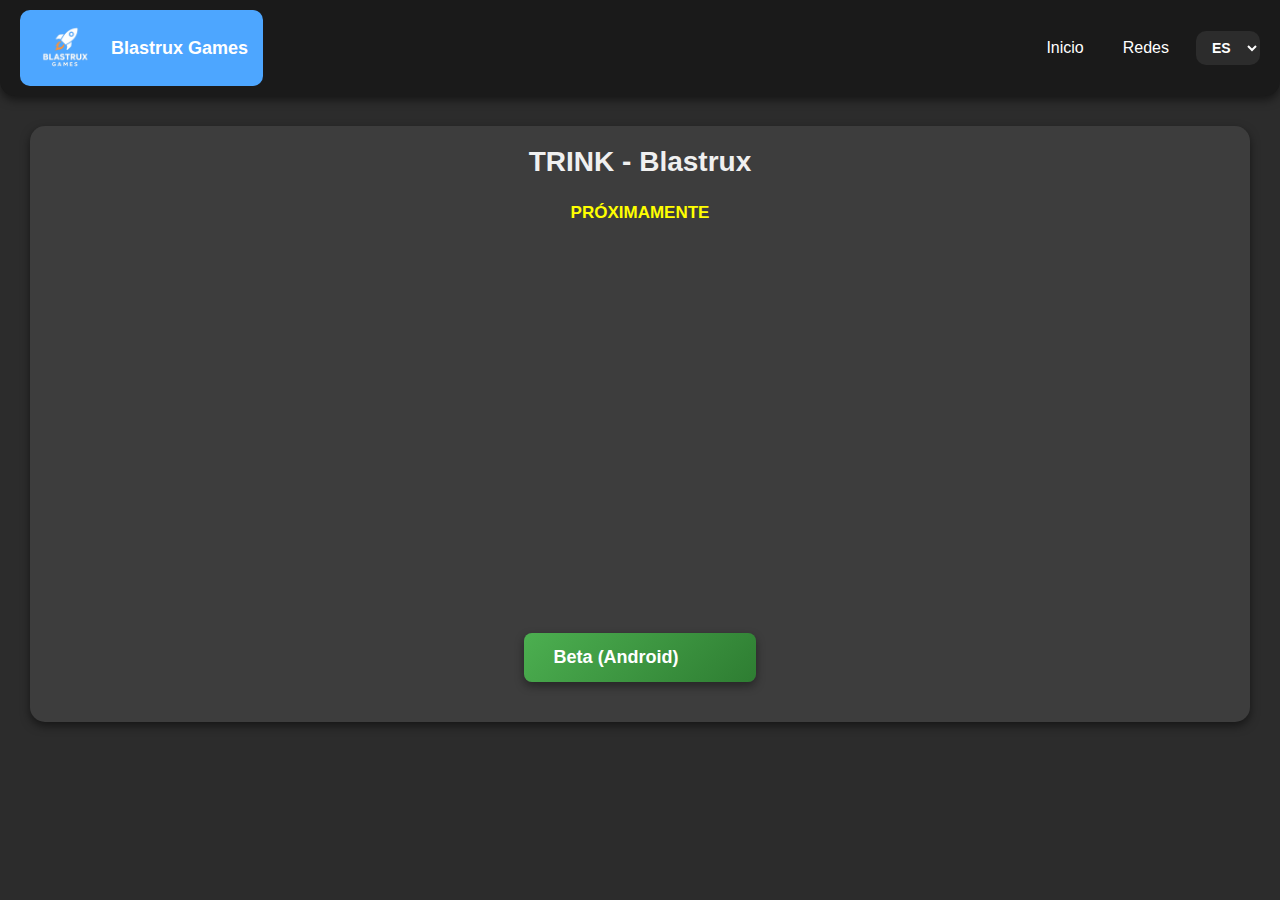
<file: games.html>
<!DOCTYPE html>
<html lang="es">
<head>
  <meta charset="UTF-8">
  <meta name="viewport" content="width=device-width, initial-scale=1.0">
  <link rel="stylesheet" href="style.css" type="text/css" media="all" />
  <title>Blastrux Games</title>
  <link rel="shortcut icon" href="img/Icono.png" type="image/x-icon" />
</head>
<body>
  <nav>
     <div class="logo"><img src="img/Icono.png" alt="icono" />Blastrux Games</div>
    <div class="menu">
      <a href="index.html" id="nav-inicio" data-key="nav.inicio">Inicio</a>
      <a href="social.html" id="nav-redes" data-key="nav.redes">Redes</a>

      <!-- Selector de idioma -->
      <select id="language-selector">
        <option value="es">ES</option>
        <option value="en">EN</option>
      </select>
    </div>
  </nav>

  <div class="games-container">
    <h1 data-key="games.title">Voidline Tactics - Blastrux</h1>
    <h3 data-key="games.soon">PRÓXIMAMENTE</h3>

    <img src="img/LogoVT.png" alt="Logo Trink" class="Logo">
    
    <div class="download-btn-container">
          <a href="apks/Trink.apk" download class="download-btn" >
        Beta (Android) <img src="img/Android.png" class="icon-android" alt="Android"/>
        </a>
    </div>


  <!-- Scripts -->
  <script src="lang.js"></script>
  <script>
    const selector = document.getElementById("language-selector");
    selector.addEventListener("change", () => setLanguage(selector.value));
    setLanguage("es");
  </script>
</body>
</html>
</file>
<file: style.css>
/* --- Reset básico --- */
* {
  margin: 0;
  padding: 0;
  box-sizing: border-box;
}

body {
  font-family: Arial, sans-serif;
  background-color: #2c2c2c; /* gris oscuro */
  color: #f0f0f0;
}

/* Barra de navegación */
nav {
  background-color: #1a1a1a; /* un poco más oscura que el body */
  padding: 10px 20px;
  display: flex;
  justify-content: space-between;
  align-items: center;
  border-bottom-left-radius: 15px;
  border-bottom-right-radius: 15px;
  box-shadow: 0 4px 10px rgba(0,0,0,0.5);
}

nav .logo {
  background-color: #4da6ff;
  color: white;
  font-size: 18px;
  font-weight: bold;
  padding: 8px 15px;
  border-radius: 10px;
}

nav .menu {
  display: flex;
  gap: 15px;
}

nav .menu a {
  color: white;
  text-decoration: none;
  padding: 8px 12px;
  transition: background 0.3s;
}

nav .menu a:hover {
  background-color: #555;
  border-radius: 5px;
}

/* --- Sección de presentación --- */
.header-container {
  display: flex;
  align-items: center;
  gap: 20px;
  margin: 30px;
  background-color: #3d3d3d; /* contenedor gris medio */
  padding: 20px;
  border-radius: 15px;
  box-shadow: 0 4px 10px rgba(0,0,0,0.5);
}

.header-container img {
  height: 100px;
  border-radius: 10px;
}

.header-container h1 {
  font-size: 28px;
  margin: 0;
  color: #f0f0f0;
}

/* Descripción debajo */
.description {
  margin: 20px 30px;
  font-size: 16px;
  line-height: 1.6;
  color: #e0e0e0;
  background-color: #3d3d3d;
  padding: 20px;
  border-radius: 15px;
  box-shadow: 0 4px 10px rgba(0,0,0,0.5);
}

/* Estilo moderno para selector de idioma */
#language-selector {
  background-color: #2c2c2c;   /* Azul del logo */
  color: white;
  border: none;
  padding: 6px 12px;
  font-size: 14px;
  font-weight: bold;
  border-radius: 10px;
  cursor: pointer;
  transition: background 0.3s, transform 0.2s;
}

/* Hover y foco */
#language-selector:hover,
#language-selector:focus {
  background-color: #2c2c2c;
  transform: scale(1.05);
  outline: none;
}

/* Flecha personalizada (solo algunos navegadores) */
#language-selector::-ms-expand {
  display: none;
}


/* Centrar el texto TRINK */
h1 {
  text-align: center;
  font-size: 2.5rem;
  font-weight: bold;
  color: #ffffff;           /* Blanco para resaltar */
  margin-top: 20px;
  margin-bottom: 20px;
}

/* Imagen moderna */
.Logo {
  display: block;           /* Para poder centrar con margin auto */
  margin: 0 auto;           /* Centra horizontalmente */
  width: 360px;             /* Mantén el tamaño */
  border-radius: 20px;      /* Bordes redondeados */
  box-shadow: 0 6px 15px rgba(0, 0, 0, 0.4); /* Sombra elegante */
  transition: transform 0.3s ease, box-shadow 0.3s ease;
}

/* Efecto hover (cuando el mouse pasa por arriba) */.Log.logo:hover {
  transform: scale(1.05);   /* Agranda un poquito */
  box-shadow: 0 8px 20px rgba(0, 0, 0, 0.6);
}

/* --- Sección de presentación --- */
.games-container {
  display: flex;
  flex-direction: column; /* título arriba, imagen abajo */
  align-items: center;
  gap: 30px; /* 🔹 menos espacio entre elementos */
  margin: 30px;
  background-color: #3d3d3d; 
  padding: 0px;
  border-radius: 15px;
  box-shadow: 0 4px 10px rgba(0,0,0,0.5);
}

.games-container img {
  height: 360px;
  border-radius: 10px;
}
.games-container h1 {
  font-size: 28px;
  margin: 20px 0 0px 0; /* 🔹 arriba 20px, abajo 5px */
  color: #f0f0f0;
  text-align: center;
}

.games-container h3 {
  font-size: 17px;
  margin: 20px 0 10px 0; /* 🔹 arriba 20px, abajo 5px */
  color: yellow;
  text-align: center;
}



/* --- Animación de entrada --- */
@keyframes slideUpFade {
  0% {
    opacity: 0;
    transform: translateY(50px); /* empieza más abajo */
  }
  100% {
    opacity: 1;
    transform: translateY(0); /* vuelve a su lugar */
  }
}

/* --- Sección de presentación --- */
.games-container {
  display: flex;
  flex-direction: column; /* título arriba, imagen abajo */
  align-items: center;
  gap: 0px; 
  margin: 30px;
  background-color: #3d3d3d; 
  padding: 0px;
  border-radius: 15px;
  box-shadow: 0 4px 10px rgba(0,0,0,0.5);
  overflow: hidden; /* evita que se vea scroll raro en la animación */
}

.games-container img {
  height: 360px;
  border-radius: 10px;
  animation: slideUpFade 1s ease forwards; /* animación */
  animation-delay: 0.3s; /* aparece un poco después del título */
  opacity: 0;
}

.games-container h1 {
  font-size: 28px;
  margin: 20px 0 5px 0; 
  color: #f0f0f0;
  text-align: center;
  animation: slideUpFade 1s ease forwards; /* animación */
  animation-delay: 0s; /* aparece primero */
}


/* Animación reutilizable */
@keyframes slideUpFade {
  0% {
    opacity: 0;
    transform: translateY(50px);
  }
  100% {
    opacity: 1;
    transform: translateY(0);
  }
}

/* Aplica a todos los h1, imágenes y textos del inicio */
.header-container h1,
.header-container img,
.description {
  opacity: 0; /* aseguramos que arranquen invisibles */
  animation: slideUpFade 1s ease forwards;
}

.header-container h1 {
  animation-delay: 0s; /* primero */
}

.header-container img {
  animation-delay: 0.3s; /* después */
}

.description {
  animation-delay: 0.6s; /* último */
}


/* Texto: desliza + fade */
@keyframes fade-slide-up {
  from {
    opacity: 0;
    transform: translateY(30px);
  }
  to {
    opacity: 1;
    transform: translateY(0);
  }
}

h1.animate-up {
  animation: fade-slide-up 0.8s ease-out forwards;
}

/* Imagen: solo desliza */
img.animate-up {
  animation: slide-up 0.8s ease-out forwards;
}
/* --- Botón de descarga --- */
.download-btn-container {
  display: flex;
  justify-content: center;
  margin-top: 40px;  /* 🔹 separación de la imagen */
  margin-bottom: 40px;
}

.download-btn {
  background: linear-gradient(135deg, #4caf50, #4caf50); /* Verde degradado */
  color: black;
  text-decoration: none;
  font-size: 18px;
  font-weight: bold;
  padding: 14px 50px;
  border-radius: 8px; /* Bordes menos circulares */
  box-shadow: 0 4px 10px rgba(0,0,0,0.4);
  transition: all 0.3s ease;
}

.download-btn:hover {
  background: linear-gradient(135deg, #0a8bc7, #0a8bc7);
  transform: translateY(-3px);
  box-shadow: 0 6px 15px rgba(0,0,0,0.5);
}

.icon-android {
  max-height: 20px;   /* 🔹 fuerza la altura máxima */
  width: auto;        /* 🔹 mantiene la proporción */
  margin-left: 8px;   /* 🔹 espacio con el texto */
  vertical-align: middle;
}


.download-btn-container {
  display: flex;
  justify-content: center;
  gap: 20px; /* 🔹 espacio entre botones */
  margin-top: 40px;
  margin-bottom: 40px;
}

.download-btn {
  background: linear-gradient(135deg, #4caf50, #2e7d32);
  color: white;
  text-decoration: none;
  font-size: 18px;
  font-weight: bold;
  padding: 14px 30px;
  border-radius: 8px;
  box-shadow: 0 4px 10px rgba(0,0,0,0.4);
  transition: all 0.3s ease;
  display: flex;
  align-items: center; /* 🔹 centra texto + icono */
  gap: 8px; /* 🔹 separa el texto del icono */
}

.download-btn:hover {
  background: linear-gradient(135deg, #0a8bc7, #0e5c80);
  transform: translateY(-3px);
  box-shadow: 0 6px 15px rgba(0,0,0,0.5);
}

/* Iconos */
.icon-android,
.icon-pc {
  max-height: 20px;
  width: auto;
}

.social-links {
  display: flex;
  gap: 15px;
  justify-content: center;
  margin-top: 40px; /* 🔹 antes 20px, ahora más espacio */
  margin-bottom: 20px; /* 🔹 agrega espacio con el borde inferior */
}


.social-btn {
  display: flex;
  align-items: center;
  gap: 8px;
  padding: 10px 18px;
  border-radius: 30px;
  font-size: 16px;
  font-weight: bold;
  text-decoration: none;
  color: white;
  transition: transform 0.2s, box-shadow 0.2s;
}

.social-btn img {
  width: 20px;
  height: 20px;
}

/* Estilo Instagram (gradiente clásico) */
.instagram-btn {
  background: linear-gradient(45deg, #f58529, #dd2a7b, #8134af, #515bd4);
  background-size: 200% 200%;
  animation: gradientMove 6s ease infinite;
}

/* Estilo Twitter (X - azul) */
.twitter-btn {
  background: black;
}

/* Animación al pasar mouse */
.social-btn:hover {
  transform: scale(1.05);
  box-shadow: 0px 4px 10px rgba(0,0,0,0.2);
}

@keyframes gradientMove {
  0% { background-position: 0% 50%; }
  50% { background-position: 100% 50%; }
  100% { background-position: 0% 50%; }
}



/* --- Sección de presentación --- */
.social-container {
  display: flex;
  flex-direction: column; /* título arriba, imagen abajo */
  align-items: center;
  gap: 0px; 
  margin: 30px;
  background-color: #3d3d3d; 
  padding: 0px;
  border-radius: 15px;
  box-shadow: 0 4px 10px rgba(0,0,0,0.5);
  overflow: hidden; /* evita que se vea scroll raro en la animación */
}

.social-container img {
  height: 20px;
  border-radius: 0px;
  animation: slideUpFade 1s ease forwards; /* animación */
  animation-delay: 0.3s; /* aparece un poco después del título */
  opacity: 0;
}

.social-container h1 {
  font-size: 28px;
  margin: 20px 0 5px 0; 
  color: #f0f0f0;
  text-align: center;
  animation: slideUpFade 1s ease forwards; /* animación */
  animation-delay: 0s; /* aparece primero */
}


.logo img {
  height: 60px;   /* 🔹 Ajustá el alto */
  width: auto;    /* 🔹 Mantiene proporción */
  margin-right: 8px; /* 🔹 Espacio entre el icono y el texto */
  vertical-align: middle; /* 🔹 Alinea con el texto */
}

/* --- Logo principal --- */
.logo {
  display: flex;
  align-items: center;
  gap: 8px; /* 🔹 Espacio entre ícono y texto */
  font-size: 20px;
  font-weight: 600;
  color: #f0f0f0;
}

/* --- Imagen del logo --- */
.logo img {
  height: 60px;   /* 🔹 Tamaño fijo ideal */
  width: auto;
  object-fit: contain;
  flex-shrink: 0; /* 🔹 Evita que se deforme en pantallas chicas */
}

/* 🔹 En pantallas más pequeñas, el texto y logo se adaptan */
@media (max-width: 500px) {
  .logo {
    font-size: 18px;
  }

  .logo img {
    height: 40px;
  }
}

.youtube-container {
  text-align: center;
  margin: 50px auto;
}

.youtube-btn {
  display: inline-block;
  padding: 12px 25px;
  background-color: #ff0000; /* Rojo de YouTube */
  color: white;
  font-weight: bold;
  font-size: 18px;
  border-radius: 8px;
  text-decoration: none;
  transition: 0.3s ease;
}

.youtube-btn:hover {
  background-color: #cc0000;
}

.youtube-container h2 {
  margin-top: 20px;
  font-size: 24px;
  color: #fff;
}

.subs-count {
  font-size: 50px;
  font-weight: bold;
  margin-top: 10px;
  color: #fff;
}

.youtube-btn {
  display: inline-flex;           /* ✅ Flexbox en línea */
  align-items: center;            /* ✅ Centra en eje Y */
  gap: 8px;                       /* Espacio entre icono y texto */
  padding: 12px 20px;
  background-color: #ff0000;
  color: white;
  font-weight: bold;
  font-size: 18px;
  border-radius: 8px;
  text-decoration: none;
  transition: 0.3s ease;
}

.youtube-btn img {
  width: 24px;   /* Ajusta tamaño del icono */
  height: auto;
  }
</file>
